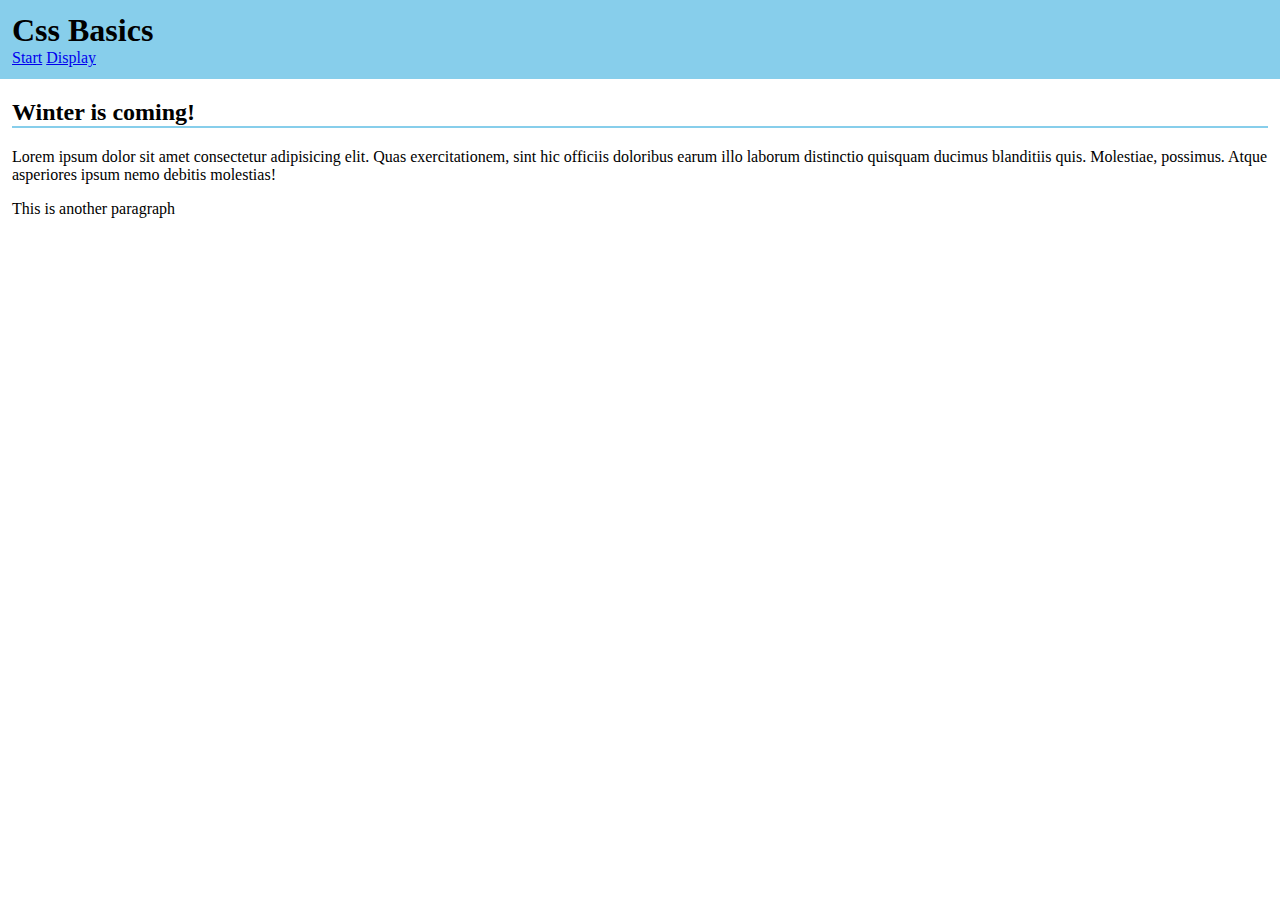
<file: index.html>
<!DOCTYPE html>
<html lang="en">
  <head>
    <meta charset="UTF-8" />
    <meta name="viewport" content="width=device-width, initial-scale=1.0" />
    <title>Css Basics</title>
    <link rel="stylesheet" href="styles.css" />
  </head>
  <body>
    <header>
      <h1>Css Basics</h1>
      <nav>
        <a href="index.html">Start</a>
        <a href="display.html">Display</a>
      </nav>
    </header>
    <main>
      <h2>Winter is coming!</h2>
      <p>
        Lorem ipsum dolor sit amet consectetur adipisicing elit. Quas exercitationem, sint hic officiis doloribus earum illo laborum distinctio quisquam ducimus blanditiis quis. Molestiae, possimus. Atque asperiores ipsum nemo debitis molestias!
      </p>
      <p class="purple-background">
        This is another paragraph
      </p>
    </main>
  </body>
</html>
</file>
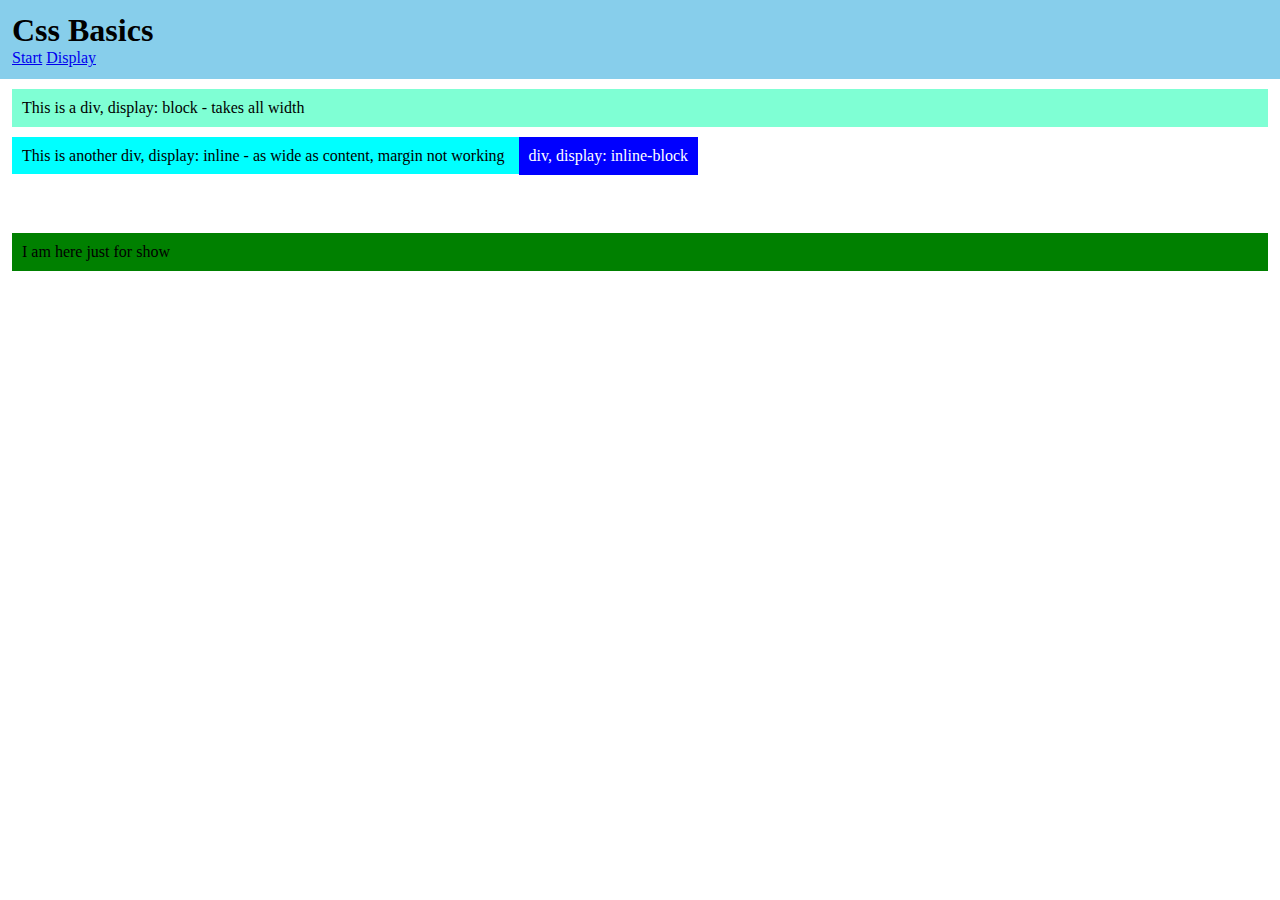
<file: display.html>
<!DOCTYPE html>
<html lang="en">
  <head>
    <meta charset="UTF-8" />
    <meta name="viewport" content="width=device-width, initial-scale=1.0" />
    <title>Display</title>
    <link rel="stylesheet" href="styles.css" />
    <link rel="stylesheet" href="display.css" />
  </head>
  <body>
    <header>
      <h1>Css Basics</h1>
      <nav>
        <a href="index.html">Start</a>
        <a href="display.html">Display</a>
      </nav>
    </header>
    <main>
      <!-- div is a non-semantic element, it's just a anonymous container for other html elements. -->
      <div class="box-1">This is a div, display: block - takes all width</div>
      <div class="box-2">
        This is another div, display: inline - as wide as content, margin not working
      </div>

      <!-- this div will get both block and inline features. As wide as content but margin works. -->
      <div class="box-3">div, display: inline-block</div>
      <div class="box-4">div, try and set to display: none</div>
      <div class="box-5">div, try change the visibility</div>
      <div class="box-6">I am here just for show</div>
    </main>
  </body>
</html>
</file>
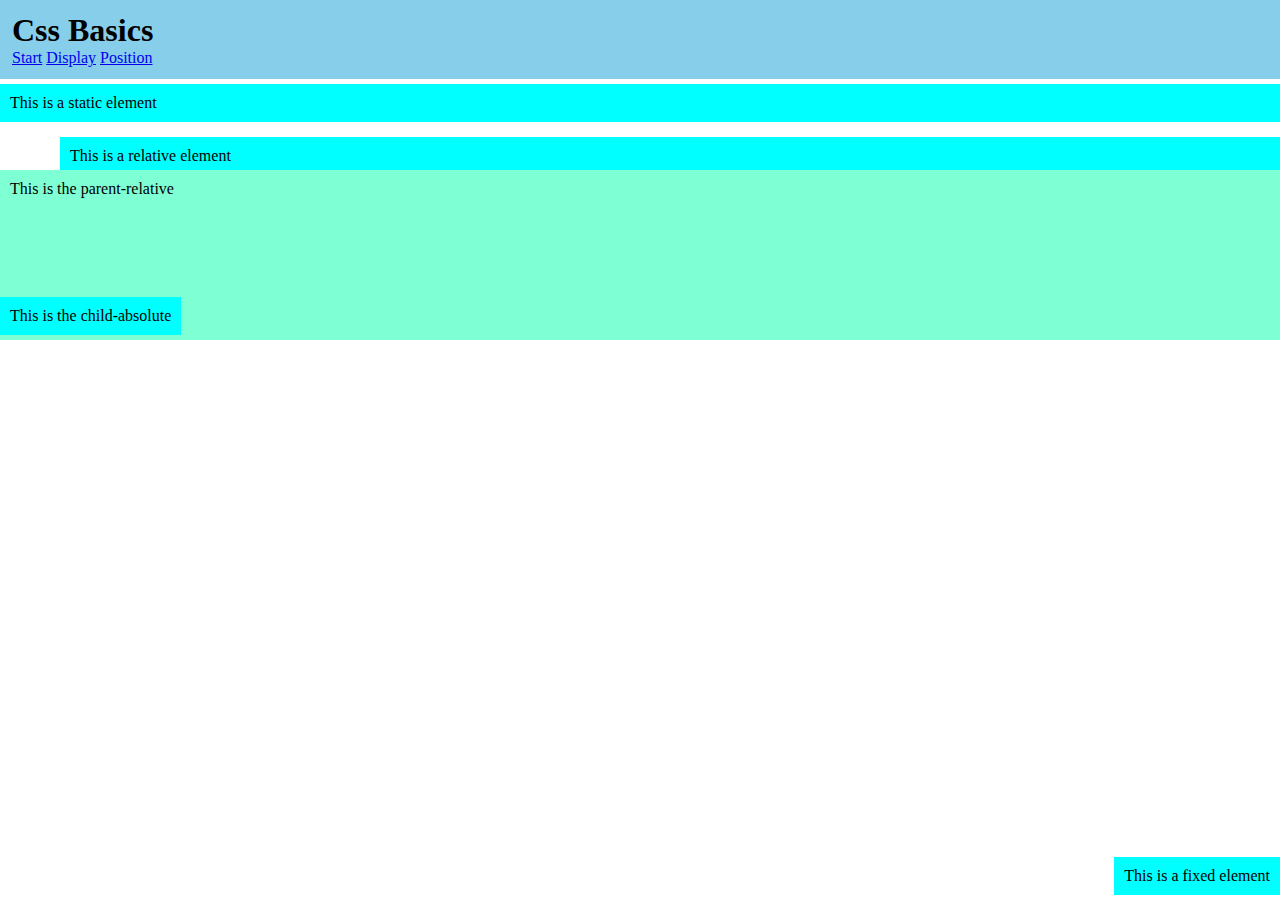
<file: position.html>
<!DOCTYPE html>
<html lang="en">
  <head>
    <meta charset="UTF-8" />
    <meta name="viewport" content="width=device-width, initial-scale=1.0" />
    <title>Position</title>
    <link rel="stylesheet" href="styles.css" />
    <link rel="stylesheet" href="position.css" />
  </head>
  <body>
    <header>
      <h1>Css Basics</h1>
      <nav>
        <a href="index.html">Start</a>
        <a href="display.html">Display</a>
        <a href="position.html">Position</a>
      </nav>
    </header>

    <article class="static">This is a static element</article>
    <article class="relative">This is a relative element</article>
    <article class="fixed">This is a fixed element</article>

    <article class="parent-relative">
      This is the parent-relative
      <article class="child-absolute">This is the child-absolute</article>
    </article>
  </body>
</html>
</file>
<file: styles.css>
header {
  background-color: skyblue;
  padding: 12px;
}

h1 {
  margin-top: 0;
  margin-bottom: 0;
}

body {
  margin: 0;
}

main {
  padding-left: 12px;
  padding-right: 12px;
}

h2 {
  border-bottom: 2px solid skyblue;
}
</file>
<file: display.css>
.box-1 {
  background-color: aquamarine;
  padding: 10px;
  margin-top: 10px;
}

.box-2 {
  background-color: aqua;
  padding: 10px;
  margin-top: 10px;
  display: inline;
}

.box-3 {
  background-color: blue;
  color: white;
  padding: 10px;
  margin-top: 10px;
  display: inline-block;
}

.box-4 {
  background-color: greenyellow;
  padding: 10px;
  margin-top: 10px;
  display: none;
}

.box-5 {
  background-color: goldenrod;
  padding: 10px; 
  margin-top: 10px;
  visibility: hidden;
}

.box-6 {
  background-color: green;
  padding: 10px;
  margin-top: 10px;
}
</file>
<file: position.css>
article {
  background-color: aqua;
  padding: 10px;
  margin-block: 5px;
}

.static {
  right: 10px;
}

.relative {
  position: relative;
  top: 10px;
  left: 60px;
}

.fixed {
  position: fixed;
  right: 0;
  bottom: 0;
  /* left: 0; */
}

.parent-relative {
  background-color: aquamarine;
  position: relative;
  height: 150px;
}

.child-absolute {
  position: absolute;
  /* right: 0; */
  left: 0;
  bottom: 0;
}
</file>
